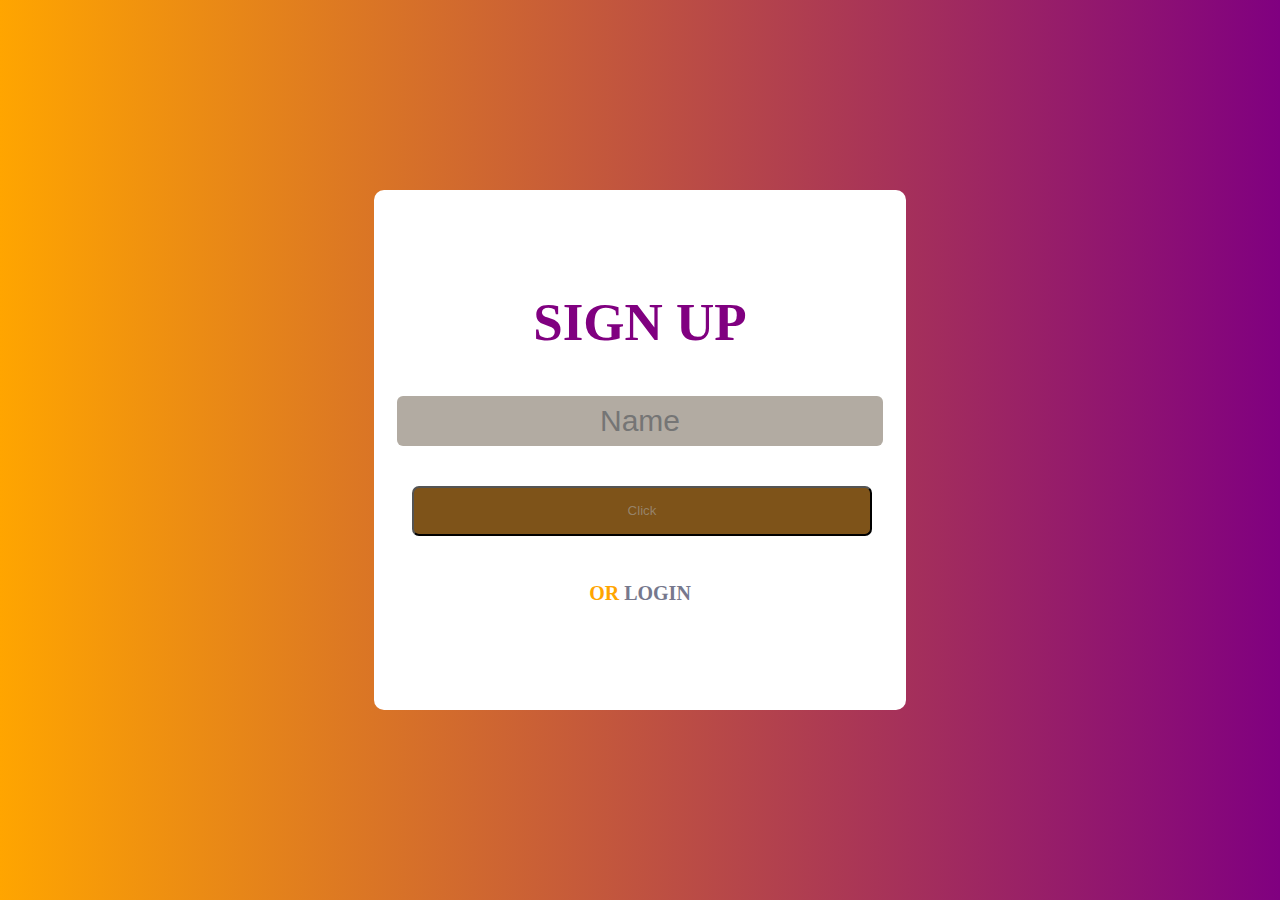
<file: index.html>
<!DOCTYPE html>
<html lang="en">
<head>
  <meta charset="UTF-8">
  <meta http-equiv="X-UA-Compatible" content="IE=Edge">
  <meta name="viewport" content="width=device-width, initial-scale=1">

  <title>HTML</title>
  
  <!-- HTML -->
  

  <!-- Custom Styles -->
  <link rel="stylesheet" href="style.css">
</head>

<body>
  <div class="a">
    <h2>Sign UP</h2>
    <input type="text" required placeholder="Name">
    <button type="submit">Click</button>
    <h6>OR <a href="login.html"><b>LOGIN<b></a></h6>
  </div>
  <!-- Project -->
  <script src="main.js"></script>
</body>
</html>
</file>
<file: style.css>
body {
    background: linear-gradient(90deg , orange ,purple);
    width: 100vw;
    height: 100vh;
    display: flex;
    justify-content: center;
    align-items: center;
    margin: 0px;
    padding: 0px;
}


.a{
  background-color: #ffffff;
  width: 40vw;
  height: 500px;
  padding: 10px;
  border-radius: 10px;
  display: flex;
  flex-direction: column;
  justify-content: center;
  align-items: center;
 
  
}
input{
  width: 95%;
  height: 10%;
  padding: 5px;
  box-sizing: border-box;
  background-color: #A29A8FD4;
  border: none;
  outline: none;
  text-decoration: none;
  
  border-radius: 6px;
  
  text-align: center;
  
  font-size: 30px;
  
  
  
}

h2{
  font-size: 53px;
  text-align: center;
  text-transform: uppercase;
  color: purple;
 
}
button{
  margin-top: 40px;
  width: 90%;
  height: 10%;
  background-color: #7E5319;
  border-radius: 7px;
  margin-left: 4px;
  color: rgba(156, 142, 123, 0.83);
}
b{
 color: #76788D;
 
}
h6{
  
  text-align: center;
  color: orange;
  font-size: 20px;
}
a{
  text-decoration: none;
} 

@media screen and (max-height: 646px ){
.a{
  background-color: #ffffff;
  width: 200px;
  height: 300px;
  padding: 10px;
  border-radius: 10px;
 
  
}
input{
  width: 95%;
  padding: 5px;
  box-sizing: border-box;
  background-color: #A29A8FD4;
  border: none;
  outline: none;
  text-decoration: none;
  font-size: 15px;
  height: 30px;
  border-radius: 3px;
  
}

h2{
  font-size: 30px;
  text-align: center;
  text-transform: uppercase;
  color: purple;
  margin-top: 10px;
  margin-bottom: 40px;
 
}
button{
  margin-top: 20px;
  width: 95%;
  height: 40px;
  background-color: #7E5319;
  border-radius: 5px;
  margin-left: 4px;
  color: rgba(156, 142, 123, 0.83);
}
b{
 color: #76788D;
 
}
h6{
  text-align: center;
  color: orange;
  margin-top: 19px;
  font-size: 15px;
}
a{
  text-decoration: none;
} 

}
</file>
